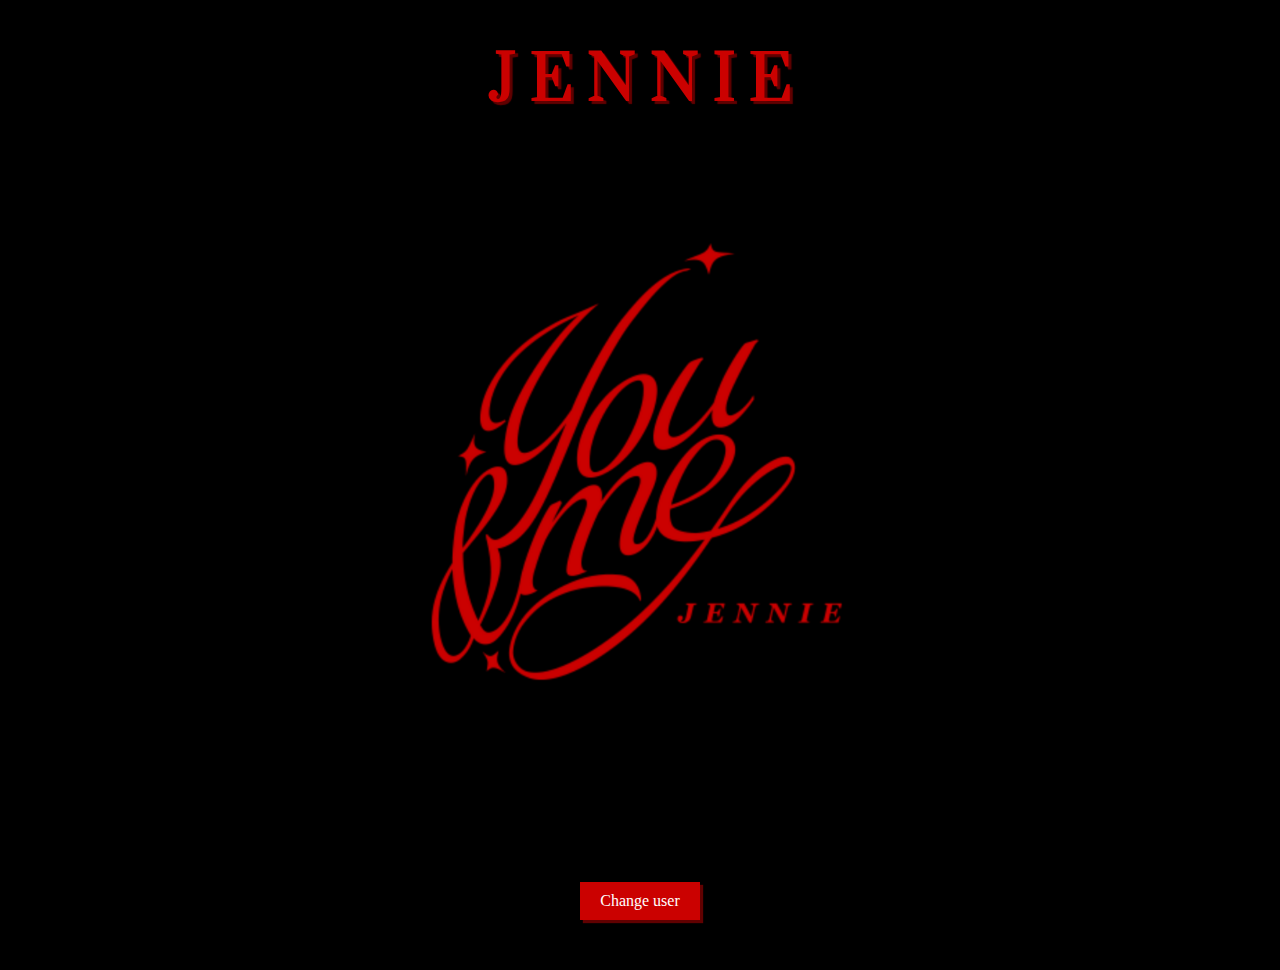
<file: week-0/behavioral-layer/behavioral-layer.html>
<!DOCTYPE html>
<html lang="en">
  <head>
    <meta charset="utf-8">
    <title>My test page</title>
    <link rel="preconnect" href="https://fonts.googleapis.com">
    <link rel="preconnect" href="https://fonts.gstatic.com" crossorigin>
    <link href="https://fonts.googleapis.com/css2?family=Outfit:wght@100..900&family=Prata&display=swap" rel="stylesheet">
    <link href="styles/style.css" rel="stylesheet" type="text/css">
    <script async src="scripts/main.js"></script>
  </head>
  <body>
    <h1>JENNIE</h1>
    <img src="images/jennie-logo.png" alt="Blackpink Logo">
    <button>Change user</button>
  </body>
</html>
</file>
<file: week-0/behavioral-layer/styles/style.css>
html {
  font-size: 10px;
  font-family: 'Prata', serif;
}


h1 {
  font-size: 60px;
  text-align: center;
}

p, li {
  font-size: 16px;
  line-height: 2;
  letter-spacing: 1px;
}


html {
  background-color: black;
}

body {
  width:100vh;
  margin: 0 auto;
  background-color: rgb(0, 0, 0);
  padding: 0 20px 20px 20px;
}

h1 {
  margin: 20px auto;
  padding: 20px 0;
  color: #cb0100;
  text-shadow: 3px 3px 1px #610101;
}

img {
  display: block;
  margin: 0 auto;
  width: 690px;
}

button {
  display: flex;
  margin:30px auto;
  padding: 10px 20px;
  font-size: 16px;
  background-color: #cb0100;
  color: white;
  box-shadow: 3px 3px 1px #610101;
  border: none;
  font-family: 'Georgia', serif;
  cursor: pointer;
}
</file>
